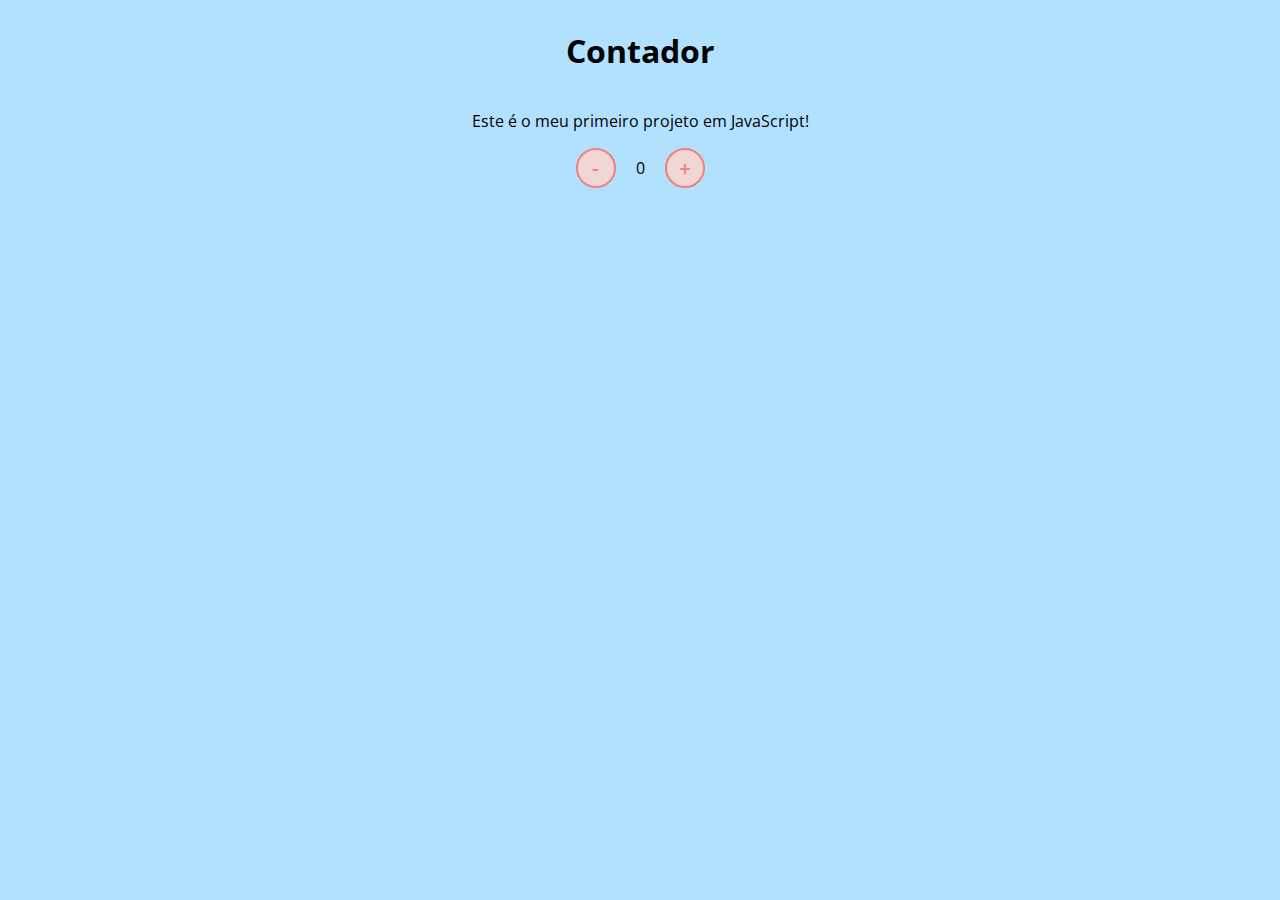
<file: ContadorEmJS/index.html>
<!DOCTYPE html>
<html lang="en">
<head>
    <meta charset="UTF-8">
    <meta http-equiv="X-UA-Compatible" content="IE=edge">
    <meta name="viewport" content="width=device-width, initial-scale=1.0">
    <link rel="stylesheet" href="assets/css/style.css" />
    <title>Contador em JavaScript</title>
</head>
<body>
    <h1>Contador</h1>
    <p>Este é o meu primeiro projeto em JavaScript!</p>
    <div id="counter">
        <button name="subtrair" onclick="decrement()"> - </button>
        <span id="currentNumber"> 0 </span>
        <button name="adicionar" onclick="increment()"> + </button>
    </div>
    
    <script src="assets/js/scripts.js"></script>
</body>
</html>
</file>
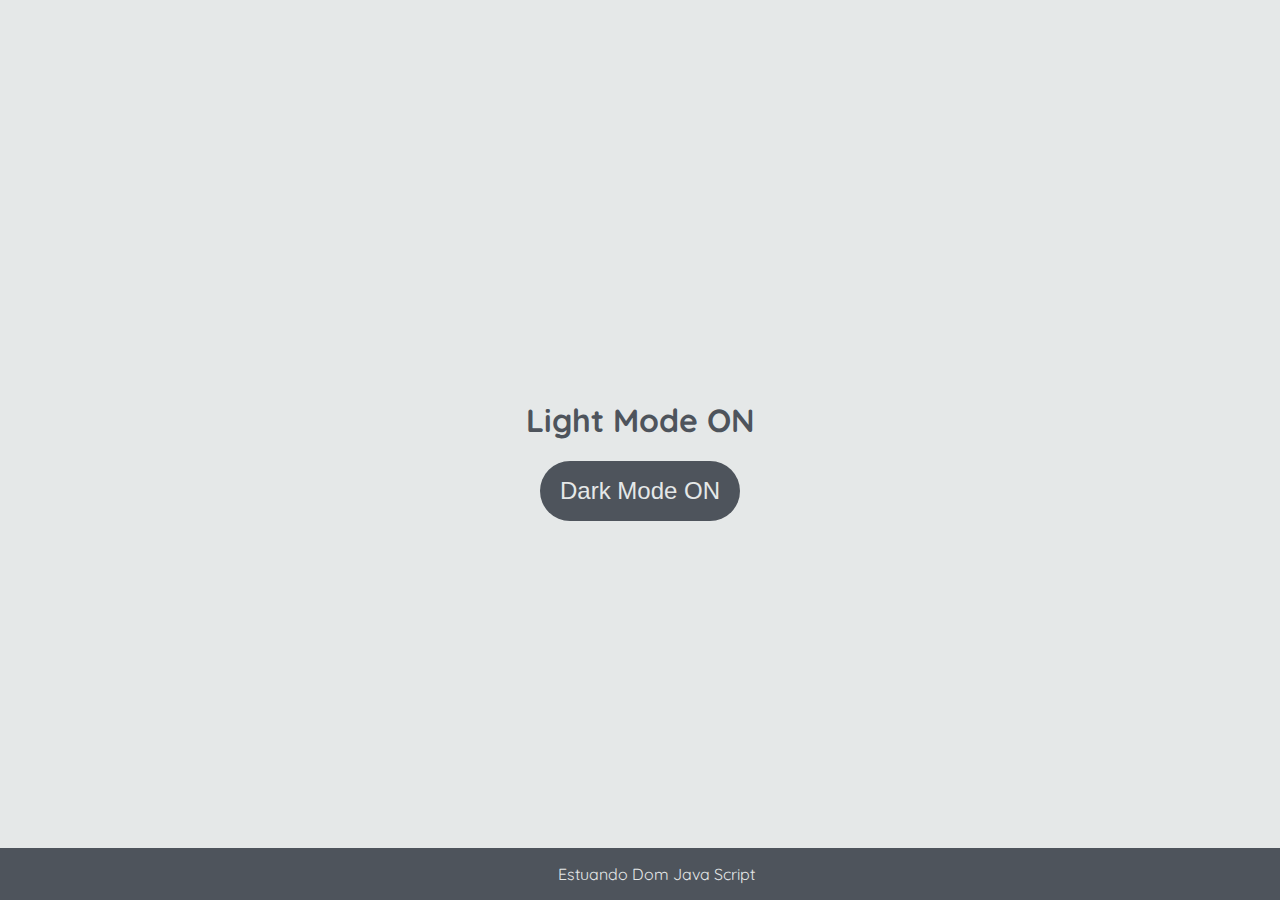
<file: DomJS/index.html>
<!DOCTYPE html>
<html lang="en">
<head>
    <meta charset="UTF-8">
    <meta http-equiv="X-UA-Compatible" content="IE=edge">
    <meta name="viewport" content="width=device-width, initial-scale=1.0">
    <link rel="stylesheet" href="assets/css/domCss.css">
    <title>Dark Mode and Light Mode || Joanderson</title>
</head>
<body>
    <main>
        <h1 id="page-title">Light Mode ON</h1>
        <button aria-label="Selecionar-modo" id="mode-selector"> Dark Mode ON</button>
    </main>

    <footer>Estuando Dom Java Script</footer>
    <script src="assets/js/domJs.js"></script>
</body>
</html>
</file>
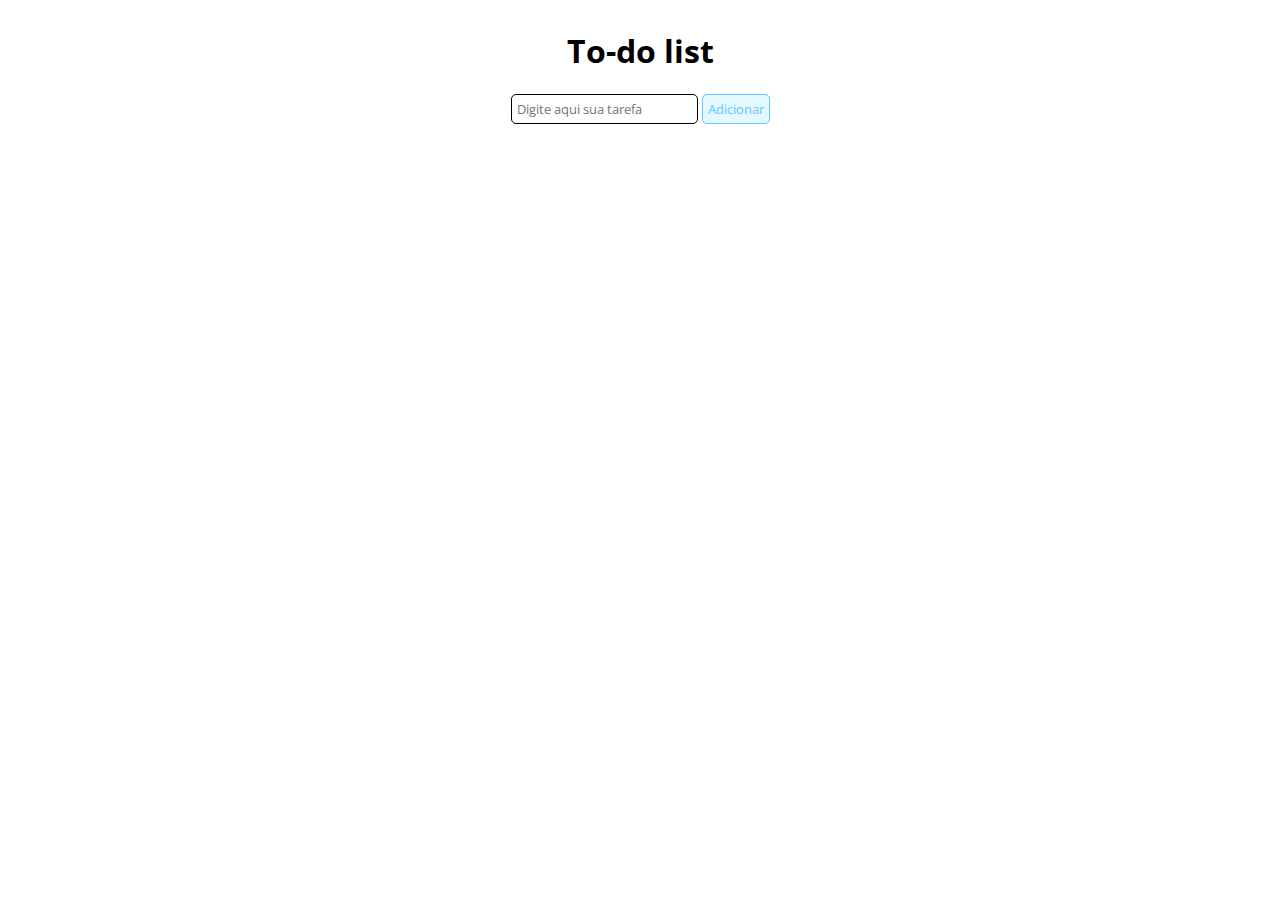
<file: ToDoListJS/index.html>
<!DOCTYPE html>
<html lang="en">
<head>
    <meta charset="UTF-8">
    <meta name="viewport" content="width=device-width, initial-scale=1.0">
    <link rel="stylesheet" href="assets/css/styles.css" />
    <title>To-do list</title>
</head>
<body>
    <h1>To-do list</h1>
    <div id="list">
        <form id="task-form">
            <input id="task-input" name="tarefa" type="text" placeholder="Digite aqui sua tarefa" />
            <button type="submit">Adicionar</button>
        </form>
        <div id="tasks"></div>
    </div>
    <script src="assets/js/toDoListJS.js"></script>
</body>
</html>
</file>
<file: ContadorEmJS/assets/css/style.css>
@import url('https://fonts.googleapis.com/css2?family=Open+Sans:wght@300;600&display=swap');

* {
    font-family: 'Open Sans', sans-serif;
}

body {
    display: flex;
    align-items: center;
    justify-content: center;
    flex-direction: column;
    background-color: rgb(177, 225, 255);
}

button {
    height: 40px;
    width: 40px;
    border-radius: 50px;
    border: 2px solid lightcoral;
    background-color: rgb(241, 214, 214);
    color: lightcoral;
    font-size: 16pt;
    font-weight: 600;
    text-align: center;
}

#counter {
    display: flex;
}

#currentNumber {
    display: flex;
    align-items: center;
    margin: 0 20px;
    font-size: 16px;
}
</file>
<file: DomJS/assets/css/domCss.css>
@import url('https://fonts.googleapis.com/css2?family=Quicksand:wght@300;400;600&display=swap');

body {
	background-color: #e5e8e8;
	color: #4e545c;
	margin: 0;
	font-family: 'Quicksand';
}

body.dark-mode {
	background-color: #000401;
	color: #e5e8e8;
}

main {
	height: 100vh;
	width: 100%;
	display: flex;
	flex-direction: column;
	align-items: center;
	justify-content: center;
}

footer {
	width: 100%;
	background-color: #4e545c;
	padding: 16px;
	color: #e5e8e8;
	position: fixed;
	bottom: 0;
	text-align: center;
	font-weight: 400;
}

footer.dark-mode {
	background-color: #8d9797;
	color: #000401;
}

button {
	border-radius: 40px;
	font-size: 1.5rem;
	height: 60px;
	width: 200px;
	border: none;
	background-color: #4e545c;
	color: #e5e8e8;
	transition: all 0.5s linear;
}

button:hover {
	background-color: #000401;
}

button.dark-mode {
	background-color: #e5e8e8;
	color: #4e545c;
}

button.dark-mode:hover {
	background-color: #4e545c;
	color: #e5e8e8;
}
</file>
<file: ToDoListJS/assets/css/styles.css>
@import url("https://fonts.googleapis.com/css2?family=Open+Sans:wght@300;600&display=swap");

* {
  font-family: "Open Sans", sans-serif;
}

body {
  display: flex;
  align-items: center;
  justify-content: center;
  flex-direction: column;
}

button {
  border: 1px solid rgb(105, 197, 255);
  border-radius: 5px;
  background-color: rgb(227, 248, 255);
  color: rgb(105, 197, 255);
  text-align: center;
  padding: 5px;
}

input[type="text"] {
  padding: 5px;
  border-radius: 5px;
  border: 1px solid black;
}

#tasks {
  display: flex;
  flex-direction: column;
  margin-top: 20px;
}

.task-item {
  display: flex;
  align-items: center;
  margin-bottom: 10px;
}

:checked + label {
  text-decoration: line-through;
  color: grey;
}
</file>
